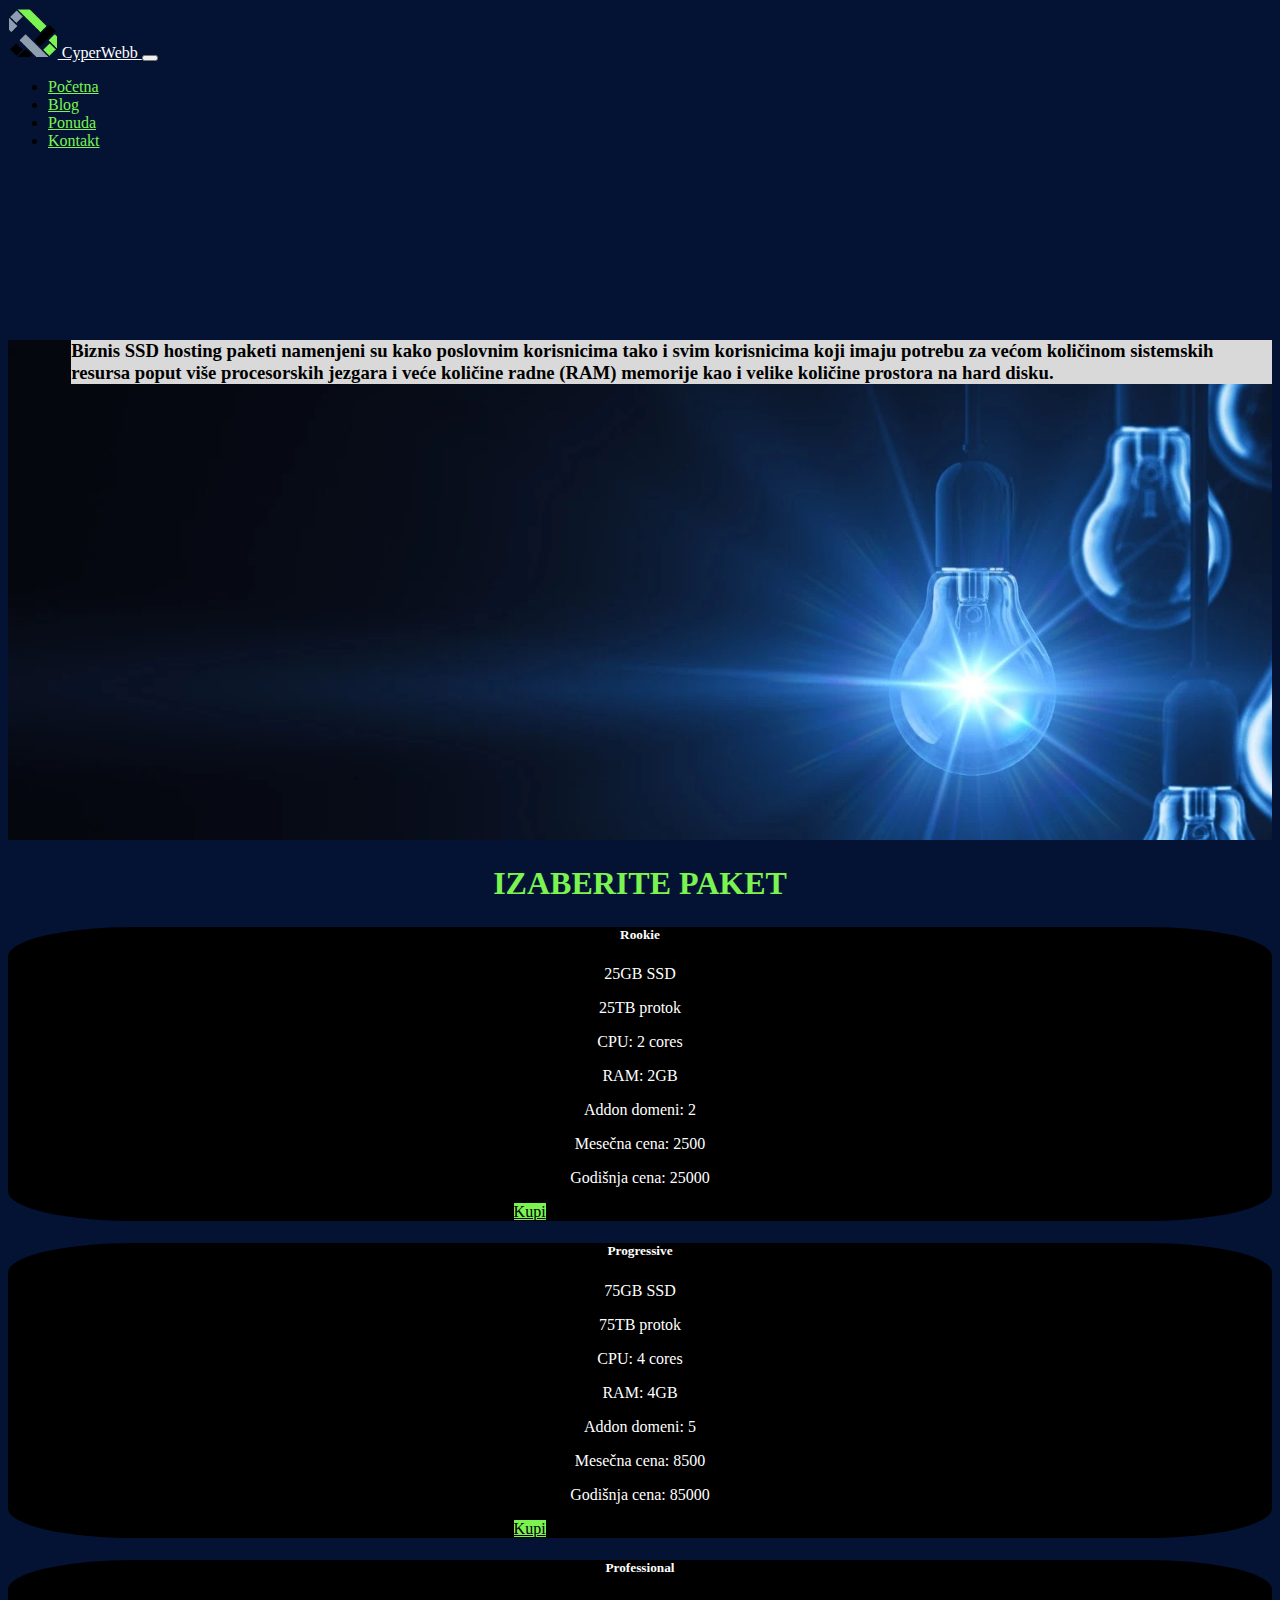
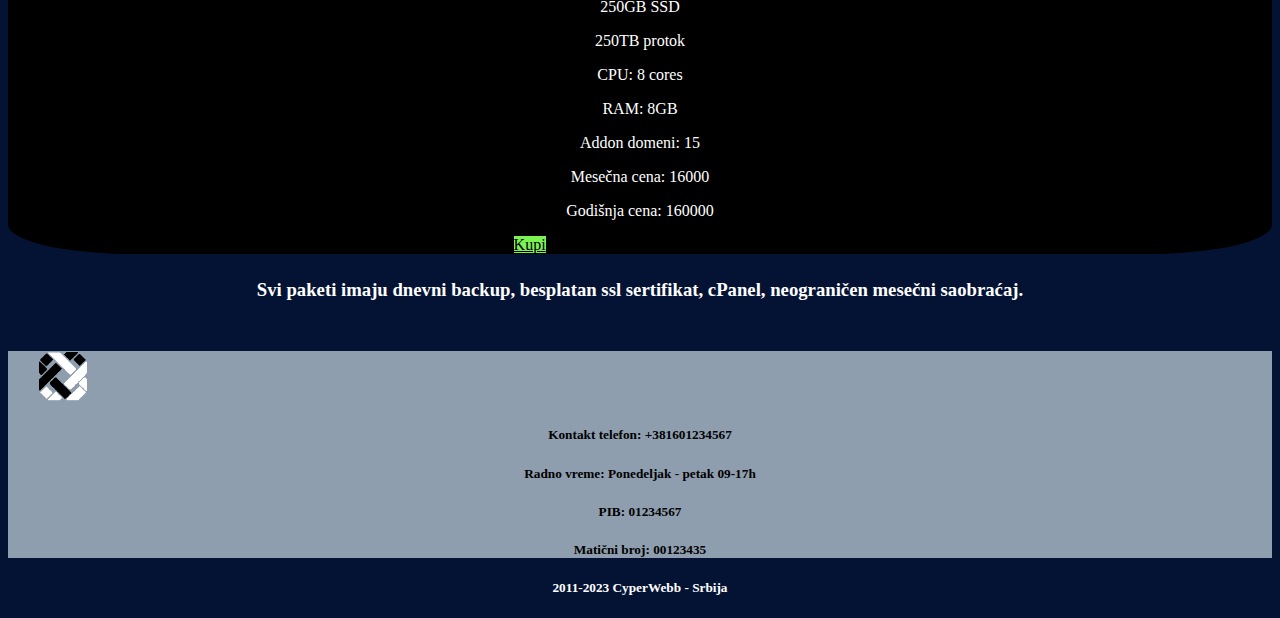
<file: bussines-hosting.html>
<!DOCTYPE html>
<html lang="en">
<head>
  <meta charset="UTF-8">
  <meta http-equiv="X-UA-Compatible" content="IE=edge">
  <meta name="viewport" content="width=device-width, initial-scale=1.0">
  <title>Document</title>
  <link href="main.css" rel="stylesheet">
  <link href="https://cdn.jsdelivr.net/npm/bootstrap@5.0.2/dist/css/bootstrap.min.css" rel="stylesheet" integrity="sha384-EVSTQN3/azprG1Anm3QDgpJLIm9Nao0Yz1ztcQTwFspd3yD65VohhpuuCOmLASjC" crossorigin="anonymous">
</head>

<body style="background-color: #041334;">
  <div class="container" >
    <nav class="navbar navbar-expand-lg " style="background-color: #041334;" >
      <div class="container-fluid">
        <a class="navbar-brand" href="#" style="color: white;">
          <img src="slike/logo.png" height="50px">
          CyperWebb
  
  
        </a>
        <button class="navbar-toggler" type="button" data-bs-toggle="collapse" data-bs-target="#navbarNav" aria-controls="navbarNav" aria-expanded="false" aria-label="Toggle navigation">
          <span class="navbar-toggler-icon"></span>
        </button>
        <div class="collapse navbar-collapse" id="navbarNav">
          <ul class="navbar-nav ms-auto mb-2 mb-lg-0">
            <li class="nav-item">
              <a href="ponuda.html" class="nav-link active" aria-current="page" href="#" style="color: #7BF351;">Početna</a>
            </li>
            <li class="nav-item">
              <a class="nav-link" href="#" style="color: #7BF351;">Blog</a>
            </li>
            <li class="nav-item">
              <a class="nav-link" href="#" style="color: #7BF351;">Ponuda</a>
            </li>
            <li class="nav-item">
              <a class="nav-link disabled" href="#" style="color: #7BF351;">Kontakt</a>
            </li>
          </ul>
        </div>
      </div>
    </nav>

    <div class="row">
      <div class="col-12" style="background-image: url('slike/business.webp'); width: 100%; height: 500px; background-position: left; background-size: cover;">
        <div class="biznisOpis">
          <h3>Biznis SSD hosting paketi namenjeni su kako poslovnim korisnicima tako i svim korisnicima koji 
            imaju potrebu za većom količinom sistemskih resursa poput više procesorskih jezgara i veće količine radne (RAM) memorije kao i velike količine prostora na hard disku.</h3>

        </div>
      </div>
    </div>

    <div class="row" style="margin-top: 2%;">
      <div class="col-12" >
        <h1 class="naslov"> IZABERITE PAKET</h1>
      </div>
    </div>

    <div class="row" style="margin-top: 2%;">
      <div class="col-4">
        <div class="kartica">
          <div class="card-body">
            <h5 class="card-title">Rookie</h5>
            <p class="card-text">25GB SSD</p>
            <p class="card-text">25TB protok</p>
            <p class="card-text">CPU: 2 cores</p>
            <p class="card-text" >RAM: 2GB</p>
            <p class="card-text">Addon domeni: 2</p>
            <p class="card-text" >Mesečna cena: 2500</p>
            <p class="card-text">Godišnja cena: 25000</p>
            <a href="#" class="btn btn-primary" style="background: #7BF351; color: black; margin-left: 40%;">Kupi</a>
          </div>
        </div>
      </div>

      <div class="col-4">
        <div class="kartica">
          <div class="card-body">
            <h5 class="card-title" >Progressive</h5>
            <p class="card-text" >75GB SSD</p>
            <p class="card-text">75TB protok</p>
            <p class="card-text">CPU: 4 cores</p>
            <p class="card-text">RAM: 4GB</p>
            <p class="card-text">Addon domeni: 5</p>
            <p class="card-text">Mesečna cena: 8500</p>
            <p class="card-text">Godišnja cena: 85000</p>
            <a href="#" class="btn btn-primary" style="background: #7BF351; color: black; margin-left: 40%;">Kupi</a>
          </div>
        </div>
      </div>

      <div class="col-4">
        <div class="kartica">
          <div class="card-body">
            <h5 class="card-title">Professional</h5>
            <p class="card-text" >250GB SSD</p>
            <p class="card-text" >250TB protok</p>
            <p class="card-text" >CPU: 8 cores</p>
            <p class="card-text" >RAM: 8GB</p>
            <p class="card-text" >Addon domeni: 15</p>
            <p class="card-text" >Mesečna cena: 16000</p>
            <p class="card-text" >Godišnja cena: 160000</p>
            <a href="#" class="btn btn-primary" style="background: #7BF351; color: black; margin-left: 40%;">Kupi</a>
          </div>
        </div>
      </div>
    </div>

    <div class="row" style="margin-top: 2%;">
      <div class="col-12" >
        <h3 class="tekst"> Svi paketi imaju dnevni backup, besplatan ssl sertifikat, cPanel, neograničen mesečni saobraćaj.</h3>
      </div>
    </div>

    <div class="row" style="background-color: #8E9EAE; margin-top: 20px; ">
      <div class="col-4" style="margin-left: 30px; margin-top: 50px; " >
        <div class="logo">
          <img src="slike/crnoBeliLogo.png" height="50px">
        </div>
      </div>

      <div class="col-4" style="margin-top: 20px; text-align: center;">
        <h5>Kontakt telefon: +381601234567</h5>
        <h5>Radno vreme:  Ponedeljak - petak 09-17h</h5>
        <h5>PIB: 01234567 </h5>
        <h5>Matični broj: 00123435</h5>
      </div>

    </div>

    <div class="row">
      <div class="col-12">
        <h5 style="text-align: center; color: white; margin-top: 10px;">2011-2023 CyperWebb - Srbija</h5>
      </div>
    </div>


  </div>
  
</body>
</html>
</file>
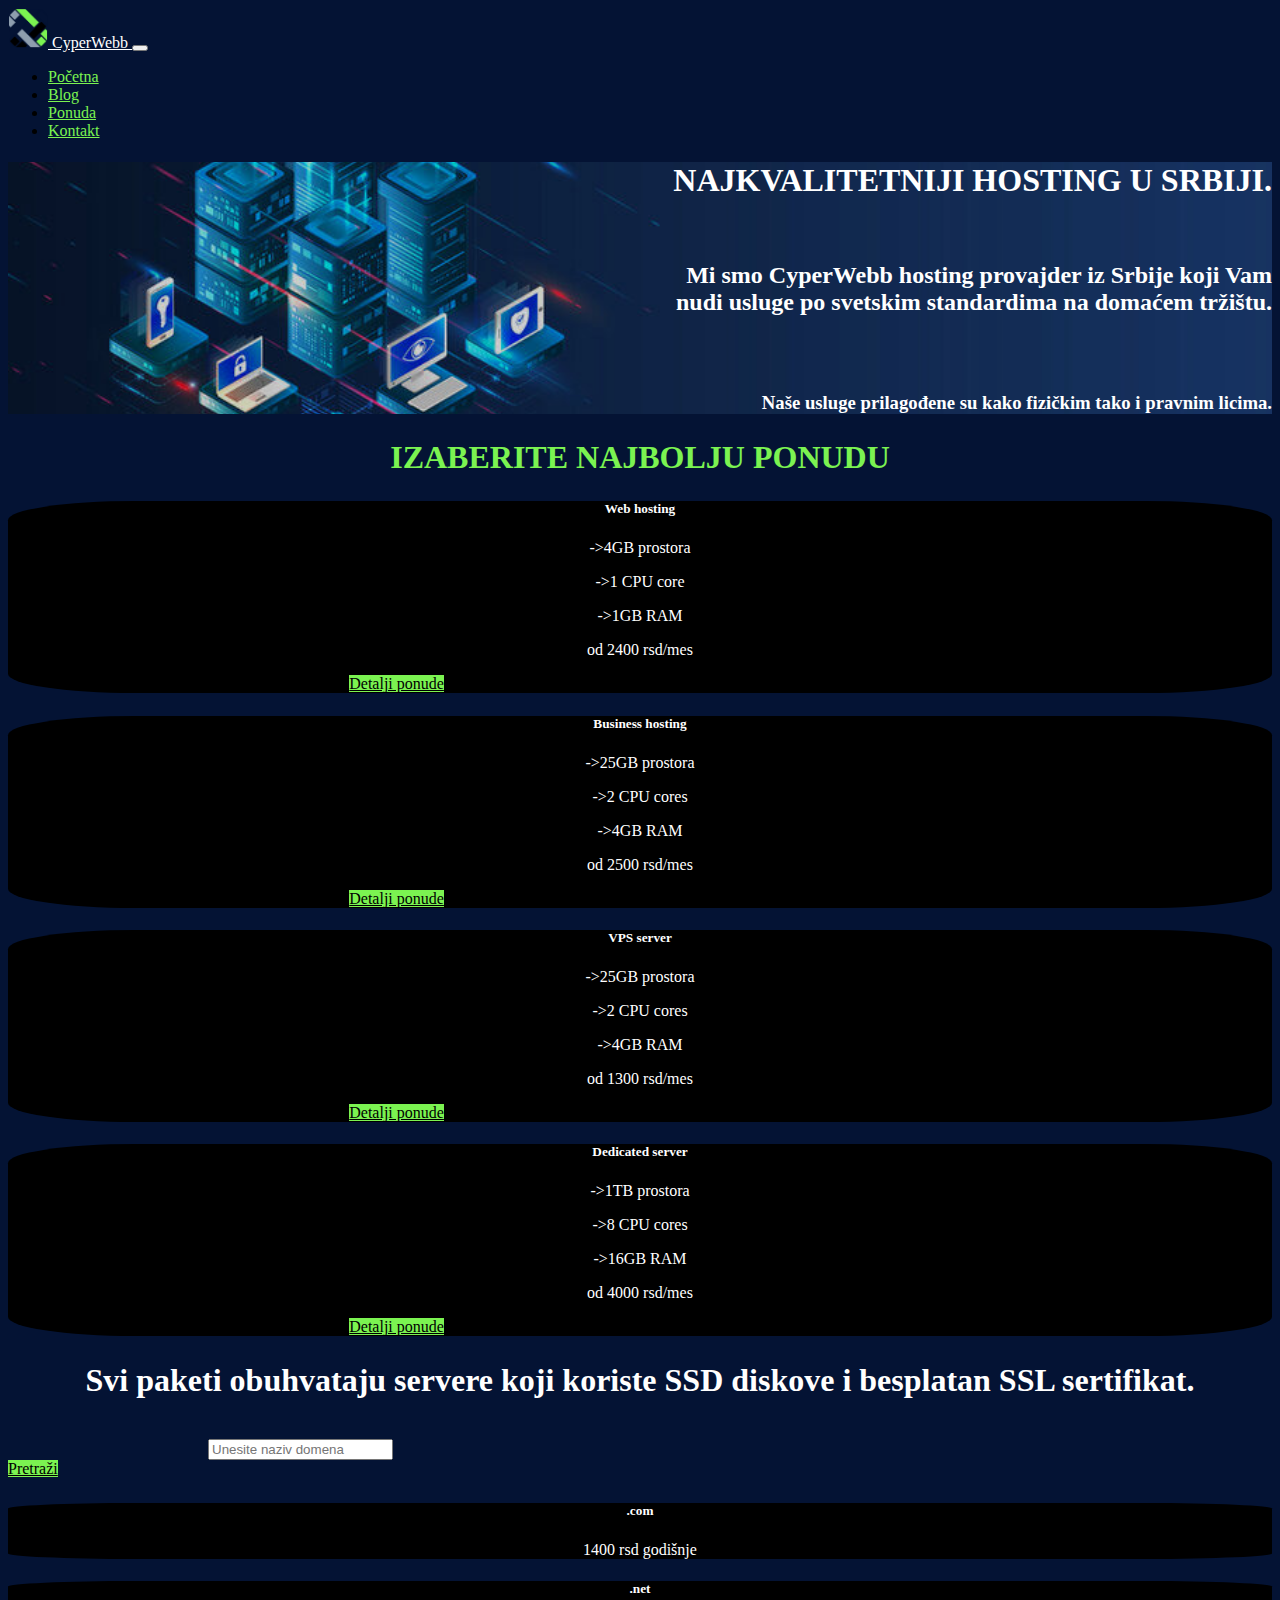
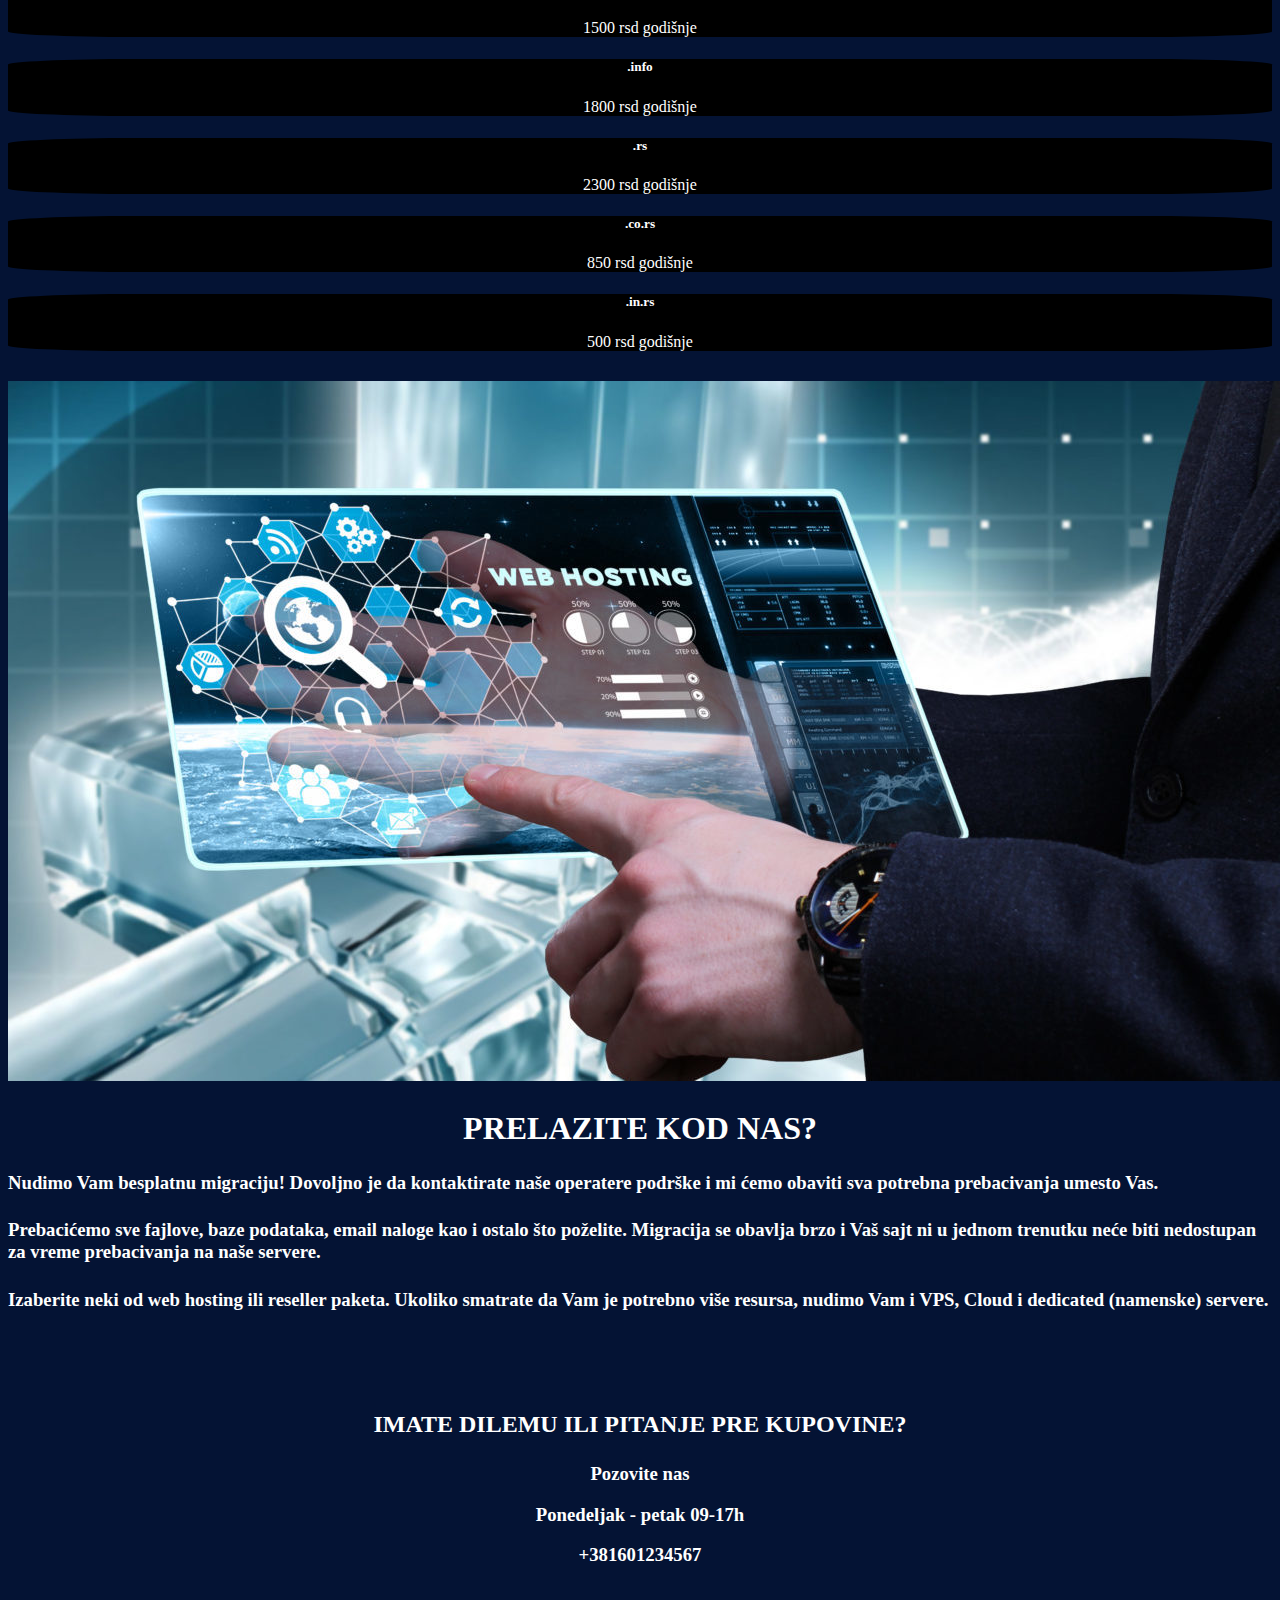
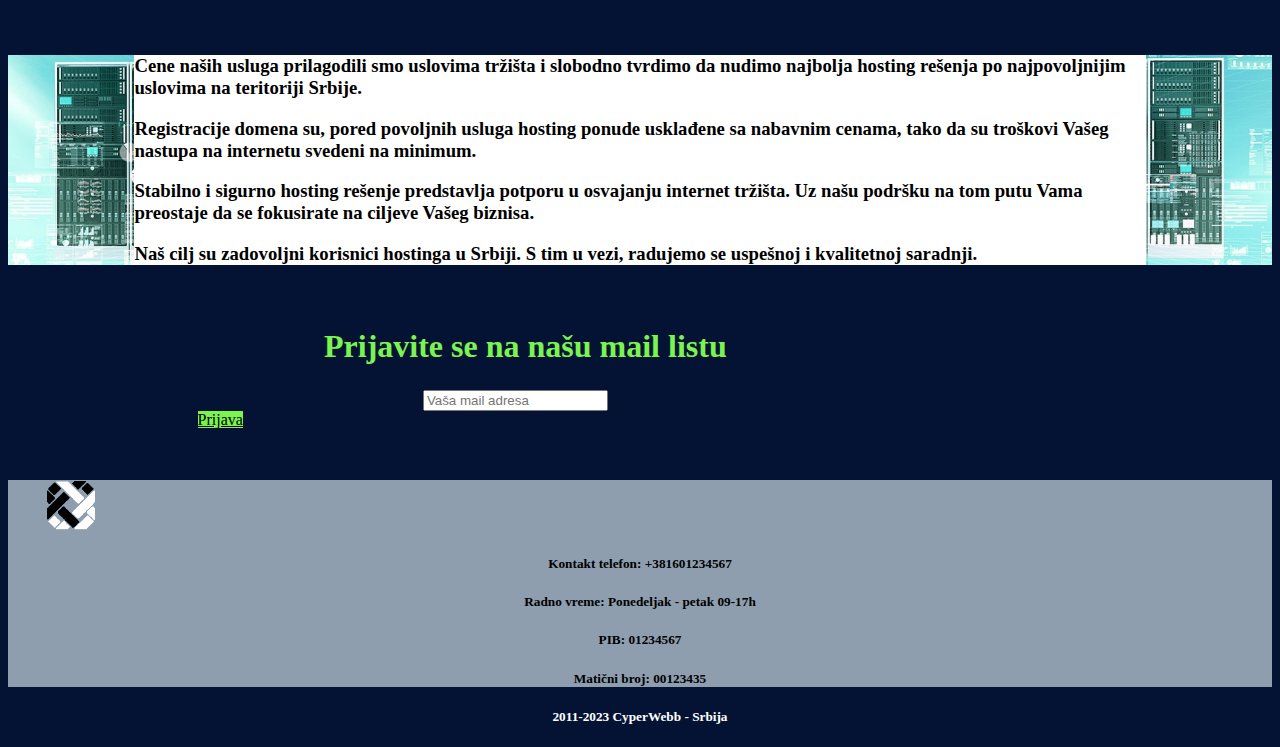
<file: ponuda.html>
<!DOCTYPE html>
<html lang="sr">
<head>
  <meta charset="UTF-8">
  <meta http-equiv="X-UA-Compatible" content="IE=edge">
  <meta name="viewport" content="width=device-width, initial-scale=1.0">
  <title>Document</title>
  <link href="main.css" rel="stylesheet">
  <link href="https://cdn.jsdelivr.net/npm/bootstrap@5.0.2/dist/css/bootstrap.min.css" rel="stylesheet" integrity="sha384-EVSTQN3/azprG1Anm3QDgpJLIm9Nao0Yz1ztcQTwFspd3yD65VohhpuuCOmLASjC" crossorigin="anonymous">
</head>
<body style="background-color: #041334;">
  <div class="container">
    <nav class="navbar navbar-expand-lg " style="background-color: #041334;" >
      <div class="container-fluid">
        <a class="navbar-brand" href="#" style="color: white;">
          <img src="slike/logo.png" width="40">
          CyperWebb
  
  
        </a>
        <button class="navbar-toggler" type="button" data-bs-toggle="collapse" data-bs-target="#navbarNav" aria-controls="navbarNav" aria-expanded="false" aria-label="Toggle navigation">
          <span class="navbar-toggler-icon"></span>
        </button>
        <div class="collapse navbar-collapse" id="navbarNav">
          <ul class="navbar-nav ms-auto mb-2 mb-lg-0">
            <li class="nav-item">
              <a class="nav-link active" aria-current="page" href="#" style="color: #7BF351;">Početna</a>
            </li>
            <li class="nav-item">
              <a class="nav-link disabled" href="#" style="color: #7BF351;">Blog</a>
            </li>
            <li class="nav-item">
              <a class="nav-link disabled" href="#" style="color: #7BF351;">Ponuda</a>
            </li>
            <li class="nav-item">
              <a class="nav-link disabled" href="#" style="color: #7BF351;">Kontakt</a>
            </li>
          </ul>
        </div>
      </div>
    </nav>


    <div class="row" id="pocetak">
      <div class="col-12" style="background-image: url('slike/5.jpg'); width: 100%; height: 50%; background-position: left; background-size: cover;" >
        <div  style="text-align: right;">
          <h1 style="color:white;"  > NAJKVALITETNIJI HOSTING U SRBIJI.</h1>
          <h2 style="color: white; margin-top: 5%; margin-left: 50%;">Mi smo CyperWebb hosting provajder iz Srbije koji Vam  nudi usluge po svetskim standardima na domaćem tržištu.</h2>
          <h3 style="color: white; margin-top: 6%; margin-left: 50%;">Naše usluge prilagođene su kako fizičkim tako
            i pravnim licima.
            </h3>
        </div>
  
      </div>
      
    </div>

   


    <div class="row" style="margin-top: 2%;" >
      <div class="col-12" >
        <h1 class="naslov"> IZABERITE  NAJBOLJU PONUDU</h1>
      </div>
    </div>




    <div class="row" style="margin-top: 2%;" >
      <div class="col-3" >
        <div class="kartica" >
          <div class="card-body" id="card">
            <h5 class="card-title" >Web hosting</h5>
            <p class="card-text">->4GB prostora</p>
            <p class="card-text">->1 CPU core</p>
            <p class="card-text">->1GB RAM</p>
            <p class="card-text">od 2400 rsd/mes</p>
            <a href="web-hosting.html" class="btn btn-primary" id="dugmeDetalji" style="background: #7BF351; color: black; margin-left: 27%;" >Detalji ponude</a>
          </div>
        </div>
      </div>
      <div class="col-3" >
        <div class="kartica">
          <div class="card-body">
            <h5 class="card-title" >Business hosting </h5>
            <p class="card-text">->25GB prostora</p>
            <p class="card-text">->2 CPU cores</p>
            <p class="card-text" >->4GB RAM</p>
            <p class="card-text">od 2500 rsd/mes</p>
            <a href="bussines-hosting.html" class="btn btn-primary" style="background: #7BF351; color: black; margin-left: 27%;">Detalji ponude</a>
          </div>
        </div>
      </div>
      <div class="col-3" >
        <div class="kartica">
          <div class="card-body">
            <h5 class="card-title" >VPS server </h5>
            <p class="card-text" >->25GB prostora</p>
            <p class="card-text" >->2 CPU cores</p>
            <p class="card-text" >->4GB RAM</p>
            <p class="card-text" >od 1300 rsd/mes</p>
            <a href="#" class="btn btn-primary" style="background: #7BF351; color: black; margin-left: 27%;">Detalji ponude</a>
          </div>
        </div>
      </div>
      <div class="col-3" >
        <div class="kartica">
          <div class="card-body">
            <h5 class="card-title">Dedicated server </h5>
            <p class="card-text">->1TB prostora</p>
            <p class="card-text">->8 CPU cores</p>
            <p class="card-text">->16GB RAM</p>
            <p class="card-text">od 4000 rsd/mes</p>
            <a href="#" class="btn btn-primary" style="background: #7BF351; color: black; margin-left: 27%;">Detalji ponude</a>
          </div>
        </div>
      </div>
    </div>


    <div class="row">
      <div class="col-12">
        <h1 class="tekst" >Svi paketi obuhvataju servere koji koriste SSD diskove 
          i besplatan SSL sertifikat.</h1>
      </div>
    </div>


    <div class="row" style="margin-top: 40px; align-items: center;">
      <div class="col-6">
        <div class="input-group flex-nowrap">
          <input type="text" class="form-control" placeholder="Unesite naziv domena" style="margin-left: 200px;">
        </div>

      </div>
      <div class="col-6">
        <a href="#" class="btn btn-primary" style="background: #7BF351; color: black;">Pretraži</a>
      </div>
    </div>


    <div class="row" style="margin-top: 25px;">
      <div class="col-4" >
        <div class="kartica">
          <div class="card-body">
            <h5 class="card-title" >.com</h5>
            <p class="card-text" >1400 rsd godišnje</p>
          </div>
        </div>
      </div>

      <div class="col-4" >
        <div class="kartica">
          <div class="card-body">
            <h5 class="card-title">.net	</h5>
            <p class="card-text">1500 rsd godišnje</p>
          </div>
        </div>
      </div>

      <div class="col-4" >
        <div class="kartica">
          <div class="card-body">
            <h5 class="card-title">.info</h5>
            <p class="card-text">1800 rsd godišnje</p>
          </div>
        </div>
      </div>

      <div class="col-4" style="margin-top: 20px;">
        <div class="kartica" >
          <div class="card-body">
            <h5 class="card-title">.rs</h5>
            <p class="card-text">2300 rsd godišnje</p>
          </div>
        </div>
      </div>

      <div class="col-4" style="margin-top: 20px;">
        <div class="kartica">
          <div class="card-body">
            <h5 class="card-title">.co.rs	</h5>
            <p class="card-text">850 rsd godišnje</p>
          </div>
        </div>
      </div>

      <div class="col-4" style="margin-top: 20px;" >
        <div class="kartica" >
          <div class="card-body">
            <h5 class="card-title">.in.rs</h5>
            <p class="card-text" >500 rsd godišnje</p>
          </div>
        </div>
      </div>

    </div>


    <div class="row" style="margin-top: 30px;">
      <img src="slike/3.jpg" alt="">
    </div>


    <div class="row">
      <div class="col-6" style="color: white; margin-top: 20px;">
        <h1 class="tekst"> PRELAZITE KOD NAS? </h1>
        <h3 class="tekst2"> Nudimo Vam besplatnu migraciju! Dovoljno je da kontaktirate naše operatere podrške i mi ćemo obaviti  sva potrebna prebacivanja umesto Vas.</h3>
        <h3 class="tekst2"> Prebacićemo sve fajlove, baze podataka, email naloge kao i ostalo    što poželite. 
          Migracija se obavlja brzo i Vaš sajt ni u jednom trenutku neće biti nedostupan za vreme prebacivanja  na naše servere. 
        </h3>
        <h3 class="tekst2">Izaberite neki od web hosting ili reseller paketa.
          Ukoliko smatrate da Vam je potrebno više resursa, nudimo
          Vam i VPS, Cloud i dedicated (namenske) servere.</h3>
      </div>

      <div class="col-6" style="color: white; margin-top: 100px; text-align: center;">
        <h2> IMATE DILEMU ILI PITANJE PRE KUPOVINE? </h2>
        <h3 class="tekst">Pozovite nas</h3>
        <h3>Ponedeljak - petak 09-17h</h3>
        <h3>+381601234567</h3>
      </div>

    </div>

    <div class="row">
      <div class="col-12" style="background-image: url('slike/4.jpg'); width: 100%; height: 10%; background-position: left; background-size: cover;" >
        <div class="opis">
          <h3>Cene naših usluga prilagodili smo uslovima tržišta i slobodno tvrdimo da nudimo najbolja
            hosting rešenja po najpovoljnijim uslovima na teritoriji Srbije.</h3>
          <h3>Registracije domena su, pored povoljnih usluga hosting ponude usklađene sa nabavnim
            cenama, tako da su troškovi Vašeg nastupa na internetu svedeni na minimum.</h3>
          <h3>Stabilno i sigurno hosting rešenje predstavlja potporu u osvajanju internet tržišta. 
            Uz našu podršku na tom putu Vama preostaje da se fokusirate na ciljeve Vašeg biznisa.</h3>
          <h3>Naš cilj su zadovoljni korisnici hostinga u Srbiji. S tim u vezi, radujemo se uspešnoj i
            kvalitetnoj saradnji.</h3>

        </div>
      </div>
    </div>



    <div class="row">
      <div class="col-12">
        <h1 class="naslovPrijava">Prijavite se na našu mail listu</h1>
      </div>
    </div>


    <div class="row" style="margin-top: 2%; margin-bottom: 4%; align-items: center; ">
      <div class="col-6" >
        <div class="input-group flex-nowrap" style="margin-left: 17%;">
          <input type="text" class="form-control" placeholder="Vaša mail adresa"  style="margin-left: 200px;">
        </div>

      </div>
      <div class="col-6">
        <a href="#" class="btn btn-primary" style="background: #7BF351; color: black; margin-left: 15%; ">Prijava</a>
      </div>
    </div>


    <div class="row" style="background-color: #8E9EAE; margin-top: 2%; ">
      <div class="col-4" style="margin-left: 3%; margin-top: 3.5%; " >
        <div class="logo">
          <img src="slike/crnoBeliLogo.png" height="50px">
        </div>
      </div>

      <div class="col-4"  style="margin-top: 1%; text-align: center;">
        <h5 class="footer" >Kontakt telefon: +381601234567</h5>
        <h5>Radno vreme:  Ponedeljak - petak 09-17h</h5>
        <h5>PIB: 01234567 </h5>
        <h5>Matični broj: 00123435</h5>
      </div>

    </div>

    <div class="row">
      <div class="col-12">
        <h5 class="footer2">2011-2023 CyperWebb - Srbija</h5>
      </div>
    </div>


  </div>



</body>
</html>
</file>
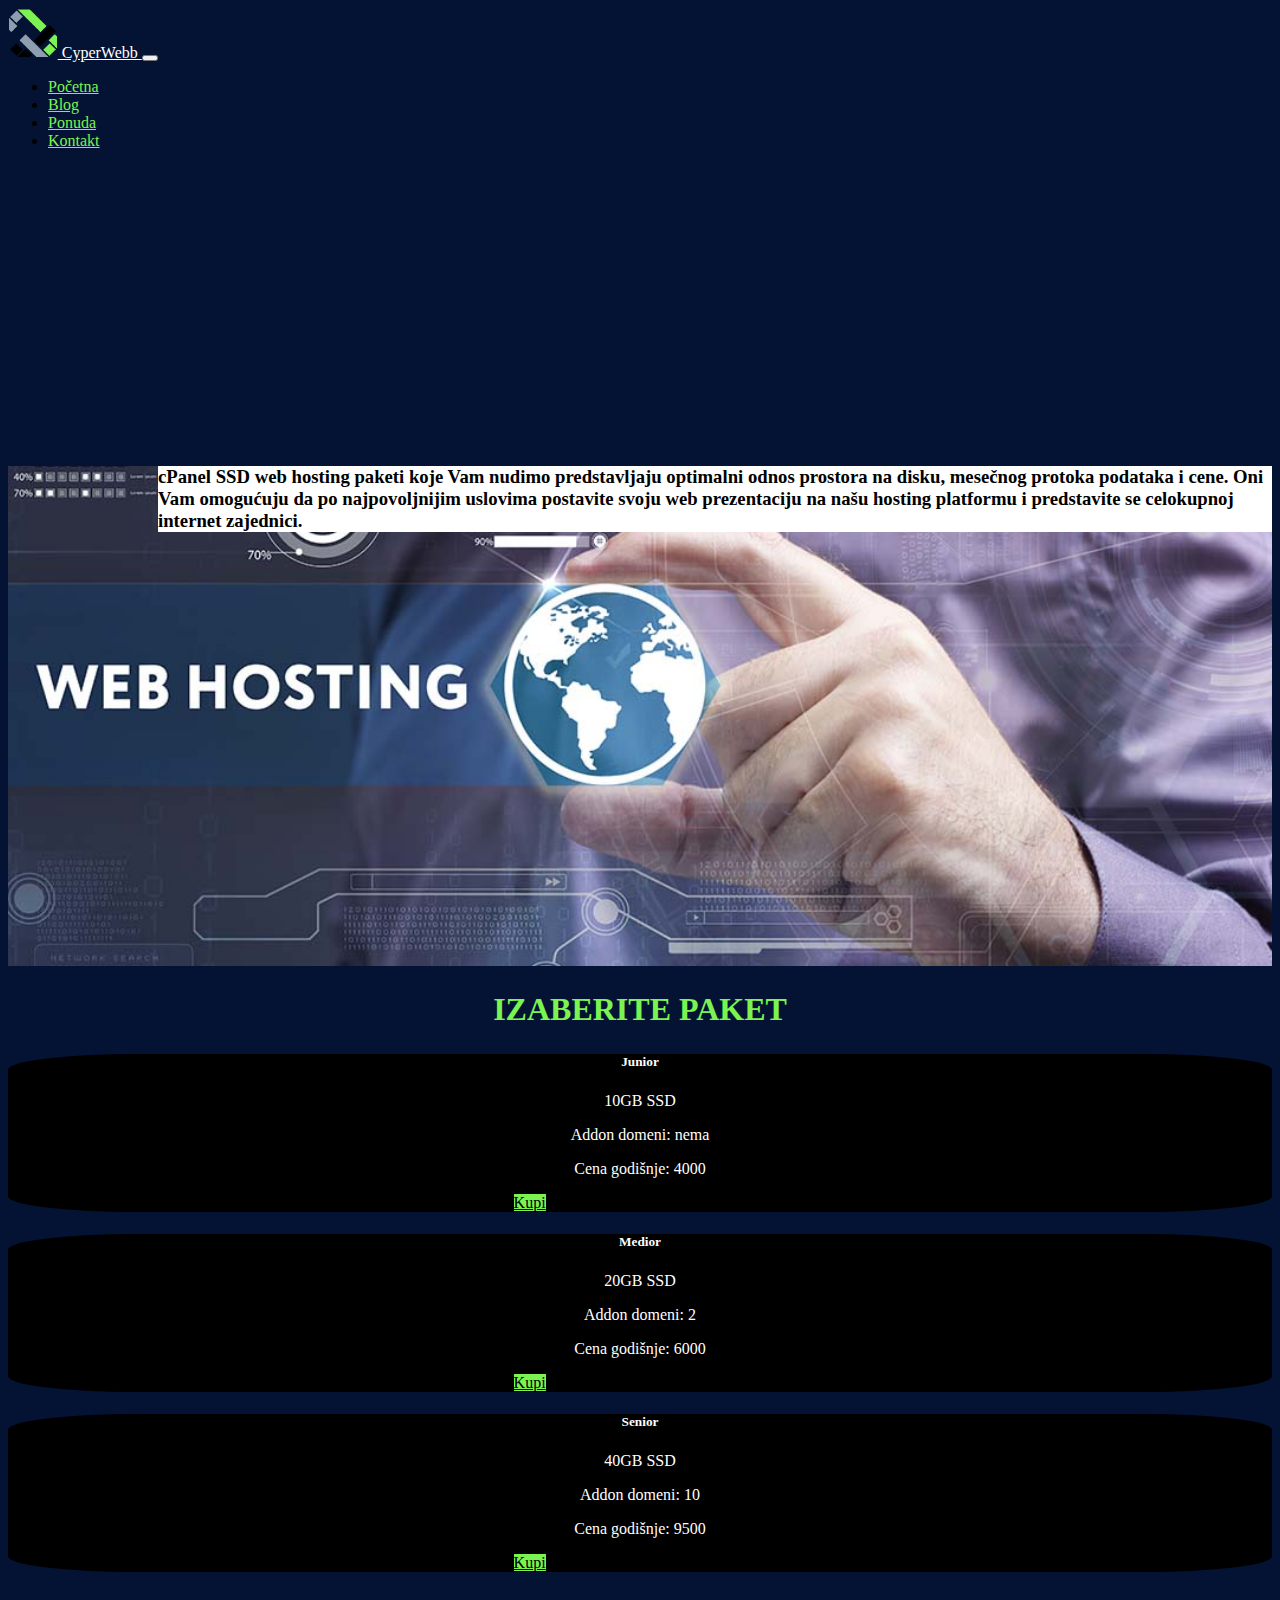
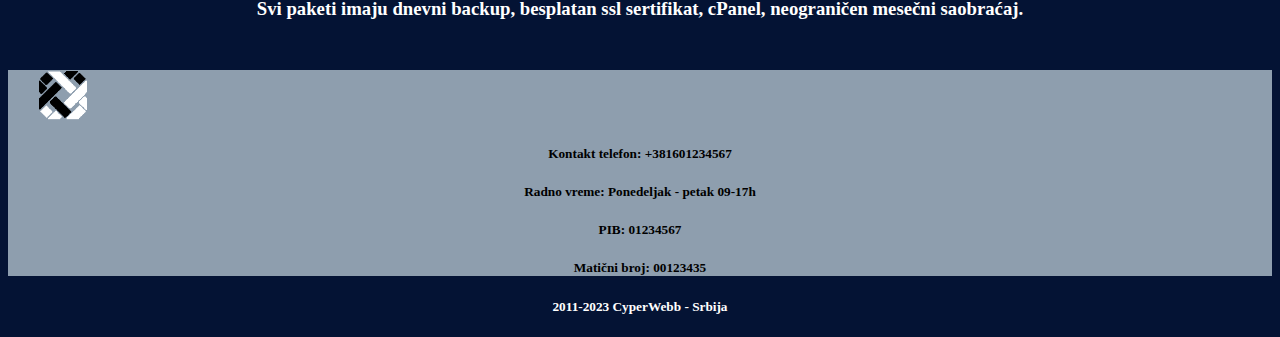
<file: web-hosting.html>
<!DOCTYPE html>
<html lang="en">
<head>
  <meta charset="UTF-8">
  <meta http-equiv="X-UA-Compatible" content="IE=edge">
  <meta name="viewport" content="width=device-width, initial-scale=1.0">
  <title>Document</title>
  <link href="main.css" rel="stylesheet">
  <link href="https://cdn.jsdelivr.net/npm/bootstrap@5.0.2/dist/css/bootstrap.min.css" rel="stylesheet" integrity="sha384-EVSTQN3/azprG1Anm3QDgpJLIm9Nao0Yz1ztcQTwFspd3yD65VohhpuuCOmLASjC" crossorigin="anonymous">
</head>

<body style="background-color: #041334;">
  <div class="container" >
    <nav class="navbar navbar-expand-lg " style="background-color: #041334;" >
      <div class="container-fluid">
        <a class="navbar-brand" href="#" style="color: white;">
          <img src="slike/logo.png" height="50px">
          CyperWebb
          
        </a>
        <button class="navbar-toggler" type="button" data-bs-toggle="collapse" data-bs-target="#navbarNav" aria-controls="navbarNav" aria-expanded="false" aria-label="Toggle navigation">
          <span class="navbar-toggler-icon"></span>
        </button>
        <div class="collapse navbar-collapse" id="navbarNav">
          <ul class="navbar-nav ms-auto mb-2 mb-lg-0">
            <li class="nav-item">
              <a class="nav-link active" aria-current="page" href="ponuda.html" style="color: #7BF351;">Početna</a>
            </li>
            <li class="nav-item">
              <a class="nav-link disabled" href="#" style="color: #7BF351;">Blog</a>
            </li>
            <li class="nav-item">
              <a class="nav-link disabled" href="#" style="color: #7BF351;">Ponuda</a>
            </li>
            <li class="nav-item">
              <a class="nav-link disabled" href="#" style="color: #7BF351;">Kontakt</a>
            </li>
          </ul>
        </div>
      </div>
    </nav>

    <div class="row">
      <div class="col-12" style="background-image: url('slike/webhosting.jpg'); width: 100%; height: 500px; background-position: left; background-size: cover;">
        <div class="vebOpis">
          <h3>cPanel SSD web hosting paketi koje Vam nudimo predstavljaju optimalni odnos prostora na disku, 
            mesečnog protoka podataka i cene. Oni Vam omogućuju da po najpovoljnijim  uslovima postavite svoju web prezentaciju
             na našu hosting platformu i predstavite se celokupnoj internet zajednici.</h3>

        </div>
      </div>
    </div>

    <div class="row" style="margin-top: 2%;">
      <div class="col-12" >
        <h1 class="naslov"> IZABERITE PAKET</h1>
      </div>
    </div>

    <div class="row" style="margin-top: 2%;">
      <div class="col-4">
        <div class="kartica">
          <div class="card-body">
            <h5 class="card-title" >Junior</h5>
            <p class="card-text">10GB SSD</p>
            <p class="card-text">Addon domeni: nema</p>
            <p class="card-text">Cena godišnje: 4000</p>
            <a href="#" class="btn btn-primary" style="background: #7BF351; color: black; margin-left: 40%;">Kupi</a>
          </div>
        </div>
      </div>

      <div class="col-4">
        <div class="kartica">
          <div class="card-body">
            <h5 class="card-title" >Medior</h5>
            <p class="card-text" >20GB SSD</p>
            <p class="card-text" >Addon domeni: 2</p>
            <p class="card-text">Cena godišnje: 6000</p>
            <a href="#" class="btn btn-primary" style="background: #7BF351; color: black; margin-left: 40%;">Kupi</a>
          </div>
        </div>
      </div>

      <div class="col-4">
        <div class="kartica">
          <div class="card-body">
            <h5 class="card-title" >Senior</h5>
            <p class="card-text" >40GB SSD</p>
            <p class="card-text" >Addon domeni: 10</p>
            <p class="card-text">Cena godišnje: 9500</p>
            <a href="#" class="btn btn-primary" style="background: #7BF351; color: black; margin-left: 40%;">Kupi</a>
          </div>
        </div>
      </div>
    </div>

    <div class="row" style="margin-top: 2%;">
      <div class="col-12" >
        <h3 class="tekst"> Svi paketi imaju dnevni backup, besplatan ssl sertifikat, cPanel, neograničen mesečni saobraćaj.</h3>
      </div>
    </div>

    <div class="row" style="background-color: #8E9EAE; margin-top: 20px; ">
      <div class="col-4" style="margin-left: 30px; margin-top: 50px; " >
        <div class="logo">
          <img src="slike/crnoBeliLogo.png" height="50px">
        </div>
      </div>

      <div class="col-4" style="margin-top: 20px; text-align: center;">
        <h5>Kontakt telefon: +381601234567</h5>
        <h5>Radno vreme:  Ponedeljak - petak 09-17h</h5>
        <h5>PIB: 01234567 </h5>
        <h5>Matični broj: 00123435</h5>
      </div>

    </div>

       <div class="row">
      <div class="col-12">
        <h5 style="text-align: center; color: white; margin-top: 10px;">2011-2023 CyperWebb - Srbija</h5>
      </div>
    </div>


  </div>
  
</body>
</html>
</file>
<file: main.css>
:root{
  --text-color: #fff;
  --secondtext-color: #000;
  --second-bg-color: #7BF351;
}



.naslov{
  color: var(--second-bg-color);
  text-align: center;
}



.card-title{
  text-align: center;
}
.card-text{
  text-align: center;
}

.tekst{
  text-align: center;
  color: var(--text-color);
  margin-top: 2%;
}

.tekst2{
  text-align: left;
  margin-top: 2%;
  color: var(--text-color);
}

.kartica{
  color: #fff;
  background-color: #000;
  
  border-radius: 10%;
}

.opis{
  background-color: var(--text-color);
  margin-top: 7%;
  margin-bottom: 5%;
  width: 80%;
  margin-left: 10%;
}

.naslovPrijava{
  color: var(--second-bg-color);
  margin-left: 25%;
  margin-top: 3%;
  

}

.footer{
  color: var(--secondtext-color);
}

.footer2{
  text-align: center;
  color: var(--text-color);
  margin-top: 1%;
}

.vebOpis{
  background-color: var(--text-color);
  margin-top: 25%;
  margin-left: 150px;
}

.biznisOpis{
  background-color: #D9D9D9;
  margin-top: 15%;
  margin-left: 5%;
}
</file>
